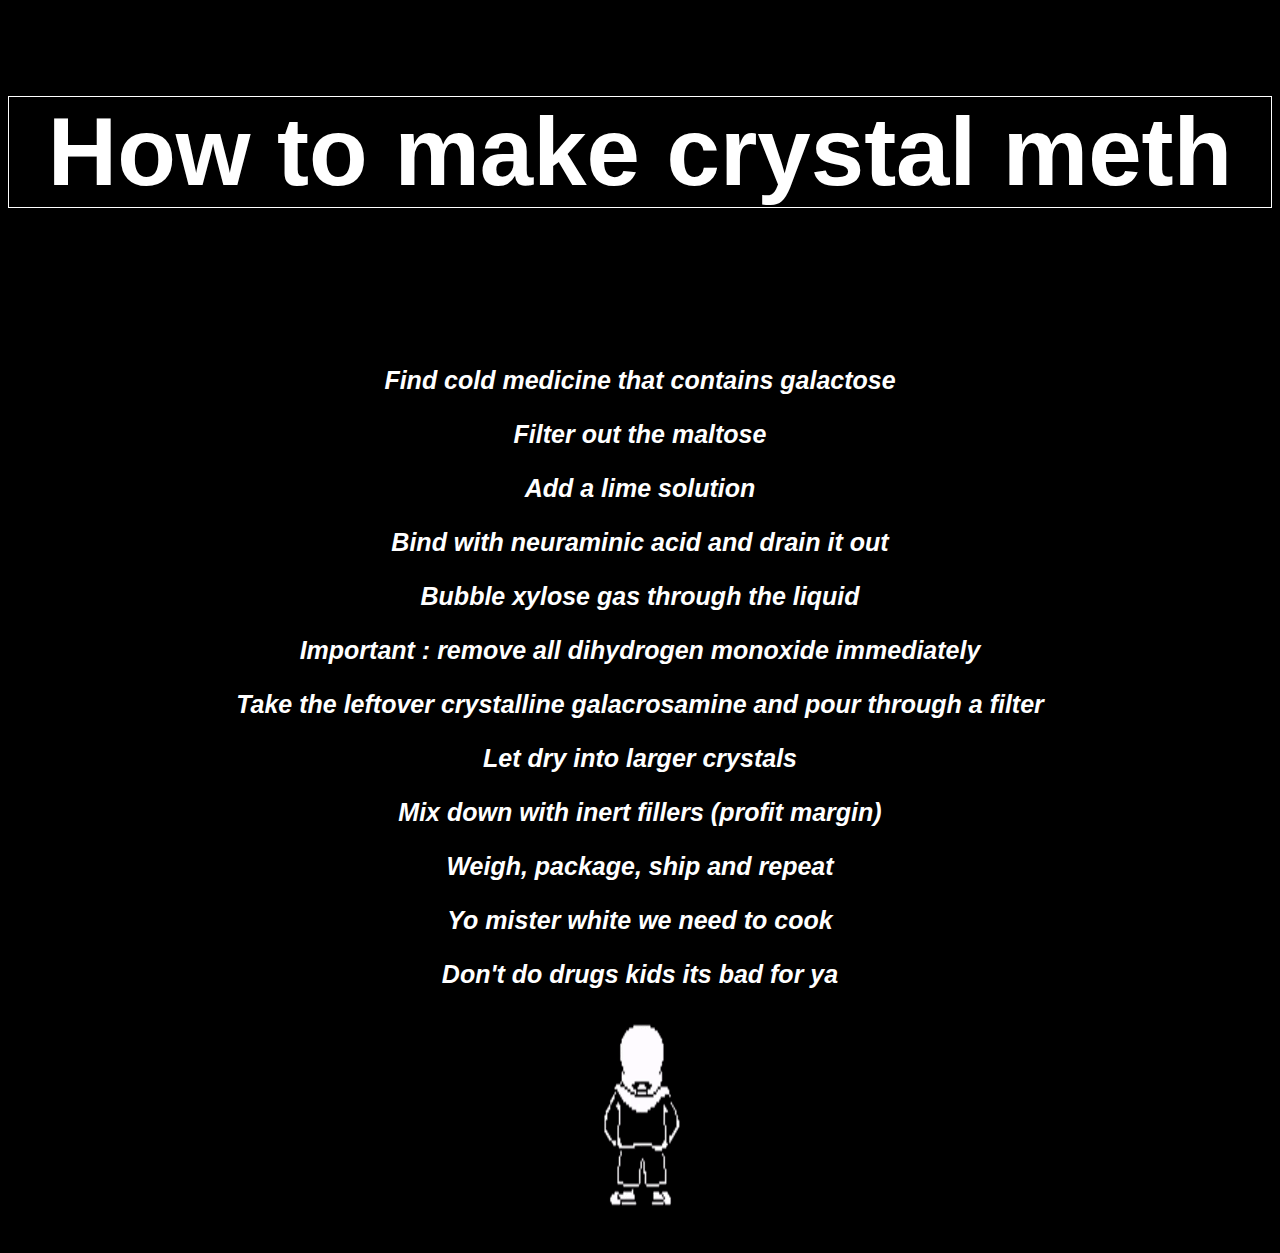
<file: Meth.html>
<!DOCTYPE html>
<html>
    <head>
        <title>We Have To Cook</title>
		<link rel="stylesheet" href="LeCodeCSSDuChult.css"/>
		<link href="https://fr.allfont.net/allfont.css?fonts=comic-sans-ms" rel="stylesheet" type="text/css" />
    </head>
    <body>
        <h1>
            <p class="Haha1">How to make crystal meth</p>
            <br>
            <p class="Haha">Find cold medicine that contains galactose</p>
            <p class="Haha">Filter out the maltose</p>
            <p class="Haha">Add a lime solution</p>
            <p class="Haha">Bind with neuraminic acid and drain it out</p>
            <p class="Haha">Bubble xylose gas through the liquid</p>
            <p class="Haha">Important : remove all dihydrogen monoxide immediately</p>
            <p class="Haha">Take the leftover crystalline galacrosamine and pour through a filter</p>
            <p class="Haha">Let dry into larger crystals</p>
            <p class="Haha">Mix down with inert fillers (profit margin)</p>
            <p class="Haha">Weigh, package, ship and repeat</p>
            <p class="Haha">Yo mister white we need to cook</p>
			<p class="Haha">Don't do drugs kids its bad for ya</p>
			<p><img class="SansUndertale" src="sans.gif"</p>
        </h1>
    </body>
</html>
</file>
<file: LeCodeCSSDuChult.css>
/* Bonjour, voici un commentaire caché ! Je vais essayer de vous expliquer en détail mon code CSS ! :') */

head {
	font-family: 'Comic Sans MS', arial;
}

body {
	background-color: black;
	font-family: 'Comic Sans MS', arial;
}

/*Ici, j'importe la police d'écriture de la page : Le Comic Sans MS, importé par mes soins dans le code HTML. Également, je met la couleur de fond du site en noir.*/

.PremierTitre {
	color:white;
	font-family: "Comic Sans MS", arial;
	font-size: 3em;
	text-align: center;
	border-width: 1px;
	border-style: solid;
 	border-color: white;
}

.DeuxiemeTitre {
	color:white;
	font-family: Arial, Helvetica, sans-serif;
	font-size: 25px;
	font-style: italic;
	text-align: center;
}

.PremierTexte {
	color:white;
	font-family: "Comic Sans MS", arial;
	font-size: 1em;
	text-align: center;
}

.PremierCommentaire {
	color: white;
	font-family: Arial, Helvetica, sans-serif;
	font-size: 13px;
	font-style: italic;
	text-align: center;
}

#Encadrement {
	color: white;
	font-family: "Comic Sans MS", arial;
	font-size: 1em;
	text-align: center;
	border: 2px;
	border-color: white;
	border-style: solid;
	margin-left: -35px;
	margin-right: -35px;
	background: linear-gradient (to bottom right : #696969, #000000;)
}

/* Est-ce qu'on peut prendre deux secondes pour parler du fait que les commentaires cahcées c'est vraiment très très drôle ? */

img {
	width: 100px;
	height: 75px;
}

.PremierBouton {
	text-align: center;
}

.DeuxiemeBouton {
	text-align: center;
}

.WalterWhite {
	width: 200px;
	height: 200px;
	align-self: center;
	text-align:center;
	margin: auto;
	display: flex;
}

.Tkt {
	color: white;
	font-family: Arial, Helvetica, sans-serif;
	font-size: 13px;
	font-style: italic;
	text-align: center;
}

/* Là c'est pas Valentin qui écrit les messages, c'est Louis. Et comme je comprend quasiment rien au CSS j'ai peur d'avoir pété un truc ou deux... désolé */

.Description {
	color: white;
	font-family: Arial, Helvetica, sans-serif;
	font-size: 13px;
	font-style: italic;
	text-align: center;
}

.Ziak {
	color: white;
	font-family: Arial, Helvetica, sans-serif;
	font-size: 13px;
	font-style: italic;
	text-align: center;
}

.Haram {
	width: 200px;
	height: 200px;
	align-self: center;
	text-align:center;
	margin: auto;
	display: flex;
}

/**/

.Interdit {
	color: white;
	font-family: Arial, Helvetica, sans-serif;
	font-size: 13px;
	font-style: italic;
	text-align: center;
}
/*                                                              ---/=======>  C'EST L'EPEE +1 !!!                                                             */

.Louis {
	width: 200px;
	height: 200px;
	align-self: center;
	text-align:center;
	margin: auto;
	display: flex;
}

.Dormir {
	color: white;
	font-family: Arial, Helvetica, sans-serif;
	font-size: 13px;
	font-style: italic;
	text-align: center;
}

.Chult {
	width: 200px;
	height: 200px;
	align-self: center;
	text-align:center;
	margin: auto;
	display: flex;
}

/* CE QUI S'EST PASSE AU CHULT, RESTE AU CHULT. */

.Passe {
	color: white;
	font-family: Arial, Helvetica, sans-serif;
	font-size: 13px;
	font-style: italic;
	text-align: center;	
}

.Mari {
	width: 200px;
	height: 200px;
	align-self: center;
	text-align:center;
	margin: auto;
	display: flex;
}

.Agony {
	color: white;
	font-family: Arial, Helvetica, sans-serif;
	font-size: 13px;
	font-style: italic;
	text-align: center;	
}

/*Mais, vous savez, moi je ne crois pas qu’il y ait de bonne ou de mauvaise situation. Moi, si je devais résumer ma vie aujourd’hui avec vous, 
je dirais que c’est d’abord des rencontres, des gens qui m’ont tendu la main, peut-être à un moment où je ne pouvais pas, où j’étais seul chez moi.
Et c’est assez curieux de se dire que les hasards, les rencontres forgent une destinée… Parce que quand on a le goût de la chose, quand on a le 
goût dela chose bien faite, le beau geste, parfois on ne trouve pas l’interlocuteur en face, je dirais, le miroir qui vous aide à avancer. 
Alors ce n’est pas mon cas, comme je le disais là, puisque moi au contraire, j’ai pu ; et je dis merci à la vie, je lui dis merci, je chante la vie, 
je danse la vie… Je ne suis qu’amour ! Et finalement, quand beaucoup de gens aujourd’hui me disent : « Mais comment fais-tu pour avoir cette humanité ? » 
Eh bien je leur réponds très simplement, je leur dis que c’est ce goût de l’amour, ce goût donc qui m’a poussé aujourd’hui à entreprendre une construction 
mécanique, mais demain, qui sait, peut-être simplement à me mettre au service de la communauté, à faire le don, le don de soi…*/ 

.Gus {
	width: 200px;
	height: 200px;
	align-self: center;
	text-align:center;
	margin: auto;
	display: flex;
}

.Gustavo {
	color: white;
	font-family: Arial, Helvetica, sans-serif;
	font-size: 13px;
	font-style: italic;
	text-align: center;
}

/* Note pour Valentin : Vérifie que j'ai rien cassé à ton code en écrivant les messages hein... on sait jamais... */
/* Note pour Louis : C'est un beau commentaire malheureusement je ne peux pas l'entendre les voix sont trop forts */

.Haha1 {
	color:white;
	font-family: "Comic Sans MS", arial;
	font-size: 3em;
	text-align: center;
	border-width: 1px;
	border-style: solid;
 	border-color: white;
}

.Haha {
	color:white;
	font-family: "Comic Sans MS", arial;
	font-size: 25px;
	font-style: italic;
	text-align: center;
}

.SansUndertale {
	width: 200px;
	height: 200px;
	align-self: center;
	text-align: center;
	margin: auto;
	display: flex;
}

.Fin {
	color: white;
	font-family: Arial, Helvetica, sans-serif;
	font-size: 13px;
	font-style: italic;
	text-align: center;
}

/*En vrai, la capacité de voler comme un oiseau c'est juste la capactié de tomber au sol et de le rater.*/
</file>
